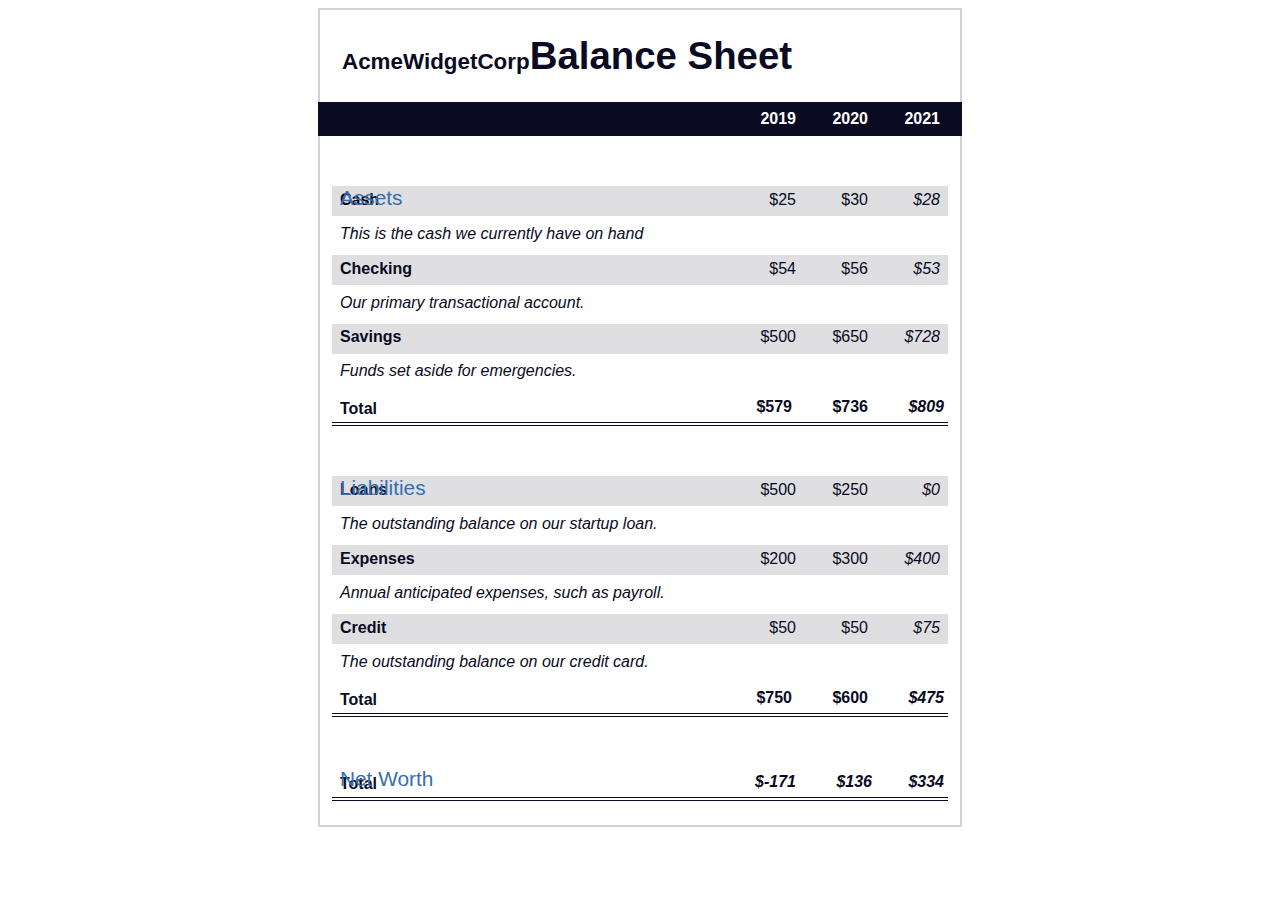
<file: 02/index.html>
<!DOCTYPE html>
<html lang="en">
  <head>
    <meta charset="UTF-8" />
    <meta name="viewport" content="width=device-width, initial-scale=1.0" />
    <link rel="stylesheet" href="styles.css" />
    <title>Document</title>
  </head>
  <body>
    <main>
      <section>
        <h1>
          <span class="flex"
            ><span>AcmeWidgetCorp</span><span>Balance Sheet</span></span
          >
        </h1>
        <div id="years" aria-hidden="true">
          <span class="year">2019</span><span class="year">2020</span
          ><span class="year">2021</span>
        </div>
        <div class="table-wrap">
          <table>
            <caption>
              Assets
            </caption>
            <thead>
              <tr>
                <th><span class="sr-only year">2019</span></th>
                <th><span class="sr-only year">2020</span></th>
                <th class="current"><span class="sr-only year">2021</span></th>
              </tr>
            </thead>
            <tbody>
              <tr class="data">
                <th>
                  Cash
                  <span class="description"
                    >This is the cash we currently have on hand</span
                  >
                </th>
                <td>$25</td>
                <td>$30</td>
                <td class="current">$28</td>
              </tr>
              <tr class="data">
                <th>
                  Checking
                  <span class="description"
                    >Our primary transactional account.</span
                  >
                </th>
                <td>$54</td>
                <td>$56</td>
                <td class="current">$53</td>
              </tr>
              <tr class="data">
                <th>
                  Savings
                  <span class="description">
                    Funds set aside for emergencies.</span
                  >
                </th>
                <td>$500</td>
                <td>$650</td>
                <td class="current">$728</td>
              </tr>
              <tr class="total">
                <th>Total <span class="sr-only">Assets.</span></th>
                <td>$579</td>
                <td>$736</td>
                <td class="current">$809</td>
              </tr>
            </tbody>
          </table>
          <table>
            <caption>
              Liabilities
            </caption>
            <thead>
              <tr>
                <td></td>
                <th><span class="sr-only">2019</span></th>
                <th><span class="sr-only">2020</span></th>
                <th><span class="sr-only">2021</span></th>
              </tr>
            </thead>
            <tbody>
              <tr class="data">
                <th>
                  Loans
                  <span class="description"
                    >The outstanding balance on our startup loan.</span
                  >
                </th>
                <td>$500</td>
                <td>$250</td>
                <td class="current">$0</td>
              </tr>
              <tr class="data">
                <th>
                  Expenses
                  <span class="description"
                    >Annual anticipated expenses, such as payroll.</span
                  >
                </th>
                <td>$200</td>
                <td>$300</td>
                <td class="current">$400</td>
              </tr>
              <tr class="data">
                <th>
                  Credit
                  <span class="description"
                    >The outstanding balance on our credit card.</span
                  >
                </th>
                <td>$50</td>
                <td>$50</td>
                <td class="current">$75</td>
              </tr>
              <tr class="total">
                <th>Total <span class="sr-only">Liabilities</span></th>
                <td>$750</td>
                <td>$600</td>
                <td class="current">$475</td>
              </tr>
            </tbody>
          </table>
          <table>
            <caption>
              Net Worth
            </caption>
            <thead>
              <tr>
                <td></td>
                <th><span class="sr-only">2019</span></th>
                <th><span class="sr-only">2020</span></th>
                <th><span class="sr-only">2021</span></th>
              </tr>
            </thead>
            <tbody>
              <tr class="total">
                <th>Total <span class="sr-only">Net Worth</span></th>
                <td class="current">$-171</td>
                <td class="current">$136</td>
                <td class="current">$334</td>
              </tr>
            </tbody>
          </table>
        </div>
      </section>
    </main>
  </body>
</html>
</file>
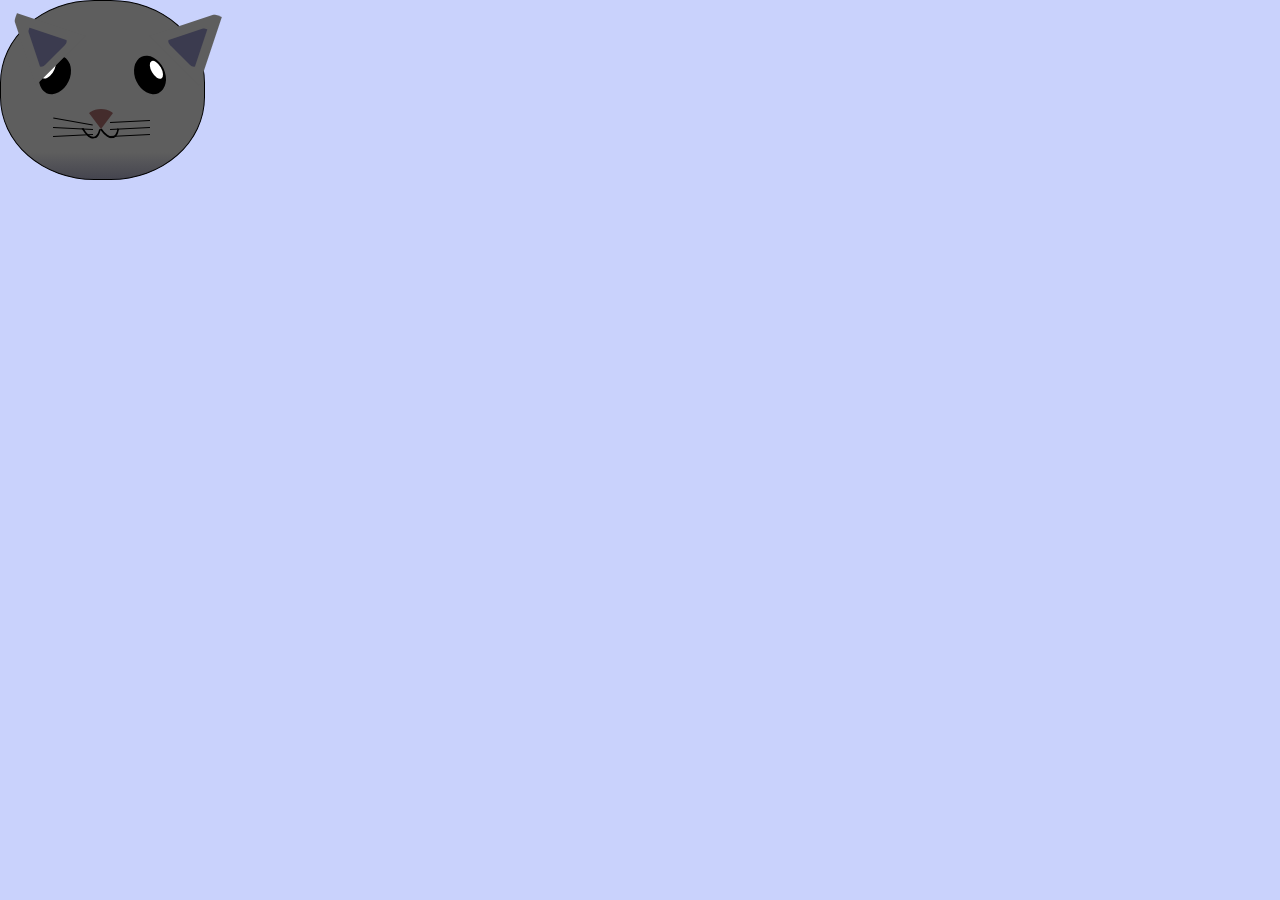
<file: 03/index.html>
<!DOCTYPE html>
<html lang="en">
  <head>
    <meta charset="UTF-8" />
    <meta name="viewport" content="width=device-width, initial-scale=1.0" />
    <link rel="stylesheet" href="./styles.css" />
    <title>fCC Cat Painting</title>
  </head>
  <body>
    <main>
      <div class="cat-head">
        <div class="cat-ears">
          <div class="cat-left-ear"><div class="cat-left-inner-ear"></div></div>
          <div class="cat-right-ear">
            <div class="cat-right-inner-ear"></div>
          </div>
        </div>
        <div class="cat-eyes">
          <div class="cat-left-eye">
            <div class="cat-left-inner-eye"></div>
          </div>
          <div class="cat-right-eye">
            <div class="cat-right-inner-eye"></div>
          </div>
        </div>
        <div class="cat-nose"></div>
        <div class="cat-mouth">
          <div class="cat-mouth-line-left"></div>
          <div class="cat-mouth-line-right"></div>
        </div>
        <div class="cat-whiskers">
          <div class="cat-whiskers-left">
            <div class="cat-whisker-left-top"></div>
            <div class="cat-whisker-left-middle"></div>
            <div class="cat-whisker-left-bottom"></div>
          </div>
          <div class="cat-whiskers-right">
            <div class="cat-whisker-right-top"></div>
            <div class="cat-whisker-right-middle"></div>
            <div class="cat-whisker-right-bottom"></div>
          </div>
        </div>
      </div>
    </main>
  </body>
</html>
</file>
<file: 02/styles.css>
html {
  box-sizing: border-box;
}

body {
  font-family: sans-serif;
  color: #0a0a23;
}
span[class~="sr-only"] {
  border: 0 !important;
  clip: rect(1px, 1px, 1px, 1px) !important;
  clip-path: inset(50%) !important;
  width: 1px !important;
  height: 1px !important;
  overflow: hidden !important;
  white-space: nowrap !important;
  position: absolute !important;
  padding: 0 !important;
  margin: -1px !important;
}

h1 {
  max-width: 37.25rem;
  margin: 0 auto;
  padding: 1.5rem 1.25rem;
}

h1.flex {
  display: flex;
  flex-direction: column-reverse;
  gap: 1rem;
}

h1 .flex span:first-of-type {
  font-size: 0.7em;
}

h1 .flex span:last-of-type {
  font-size: 1.2em;
}

section {
  max-width: 40rem;
  margin: 0 auto;
  border: 2px solid #d0d0d5;
}
#years {
  display: flex;
  justify-content: flex-end;
  position: sticky;
  top: 0;
  color: #fff;
  background-color: #0a0a23;
  margin: 0 -2px;
  padding: 0.5rem calc(1.25rem + 2px) 0.5rem 0;
  z-index: 999;
}

#years span[class] {
  font-weight: bold;
  width: 4.5rem;
  text-align: right;
}

.table-wrap {
  padding: 0 0.75rem 1.5rem 0.75rem;
}

table{
    border-collapse: collapse;
    border: 0;
    width: 100%;
    position: relative;
    margin-top:3rem;
}

table caption{
color: #356eaf;
font-size:  1.3em;
font-weight: normal;
position: absolute;
top:-2.25;
left:0.5rem;
}

tbody td{
    max-width: 4rem;
    min-width: 4rem;
    width: 100vw;
}

tbody th{
    width: calc(100% - 12rem);
}

tr[class="total"]{
    border-bottom: 4px double #0a0a23;
    font-weight: bold;
}

tr[class="total"] th{
    text-align: left;
    padding: 0.5rem 0 0.25rem 0.5rem;
}

tr.total td{
text-align: right;
padding: 0 0.25rem;
}
tr.total td:nth-last-of-type(3){
    padding-right: 0.5rem;
}
tr.total:hover{
background-color: #99c9ff;
}

td.current{
    font-style: italic;
}

tr.data{
   background-image: linear-gradient(to bottom, #dfdfe2 1.845rem, white 1.845rem);
}

tr.data th{
text-align: left;
padding: 0.3rem 0 0 0.5rem;
}

tr.data th .description{
    display: block;
    font-style: italic;
    font-weight: normal;
    padding: 1rem 0 0.75rem;
    margin-right: -13.5rem;
}

tr.data td{
    vertical-align: top;
    text-align: right;
    padding: 0.3rem 0.25rem 0;
}

    tr.data td:last-of-type{
        padding-right: 0.5rem;
    }
</file>
<file: 03/styles.css>
* {
  box-sizing: border-box;
}
body {
  background-color: #c9d2fc;
}

.cat-head {
  position: absolute;
  top: 0px;
  left: 0px;
  right: 0;
  bottom: 0;
  width: 205px;
  height: 180px;
  border: 1px solid #000;
  border-radius: 46%;
  background: linear-gradient(#5e5e5e 85%, #45454f 100%);
}

.cat-left-ear {
  position: absolute;
  border-left: 35px solid transparent;
  border-right: 35px solid transparent;
  border-bottom: 70px solid #5e5e5e;
  top: -26;
  left: -31;
  border-top-left-radius: 90px;
  border-top-right-radius: 10px;
  transform: rotate(-45deg);
  z-index: 1;
}

.cat-right-ear {
  border-left: 35px solid transparent;
  border-right: 35px solid transparent;
  border-bottom: 70px solid #5e5e5e;
  position: absolute;
  top: -26;
  left: 163px;
  transform: rotate(45deg);
  border-top-left-radius: 90px;
  border-top-right-radius: 10px;
  z-index: 1;
}

.cat-left-inner-ear {
  border-left: 20px solid transparent;
  border-right: 20px solid transparent;
  border-bottom: 40px solid #3b3b4f;
  position: absolute;
  top: 22px;
  left: -20px;
  border-bottom-right-radius: 40%;
  border-bottom-left-radius: 40%;
  border-top-left-radius: 90px;
  border-top-right-radius: 10px;
}

.cat-right-inner-ear {
  border-left: 20px solid transparent;
  border-right: 20px solid transparent;
  border-bottom: 40px solid #3b3b4f;
  position: absolute;
  top: 22px;
  left: -20px;
  border-bottom-right-radius: 40%;
  border-bottom-left-radius: 40%;
  border-top-left-radius: 90px;
  border-top-right-radius: 10px;
}

.cat-left-eye {
  width: 30px;
  height: 40px;
  background-color: #000;
  position: absolute;
  top: 54px;
  left: 39px;
  border-radius: 60%;
  transform: rotate(25deg);
}
.cat-right-eye {
  width: 30px;
  height: 40px;
  background-color: #000;
  position: absolute;
  top: 54px;
  left: 134px;
  border-radius: 60%;
  transform: rotate(-25deg);
}

.cat-left-inner-eye {
  width: 10px;
  height: 20px;
  background-color: #fff;
  position: absolute;
  top: 8px;
  left: 2px;
  border-radius: 60%;
  transform: rotate(10deg);
}

.cat-right-inner-eye {
  width: 10px;
  height: 20px;
  background-color: #fff;
  position: absolute;
  top: 8px;
  left: 18px;
  border-radius: 60%;
  transform: rotate(-5deg);
}

.cat-nose {
  border-left: 15px solid transparent;
  border-right: 15px solid transparent;
  border-bottom: 20px solid #442c2c;
  position: absolute;
  top: 108px;
  left: 85px;
  border-top-left-radius: 50%;
  border-bottom-right-radius: 50%;
  border-bottom-left-radius: 50%;
  transform: rotate(180deg);
}

.cat-mouth div {
  width: 30px;
  height: 50px;
  border: 2px solid #000;
  border-color: black transparent transparent transparent;
  border-radius: 190%/190px 150px 0 0;
}

.cat-mouth-line-left {
  position: absolute;
  top: 88px;
  left: 74px;
  transform: rotate(170deg);
}

.cat-mouth-line-right {
  position: absolute;
  top: 88px;
  left: 91px;
  transform: rotate(165deg);
}

.cat-whiskers-left div {
  width: 40px;
  height: 1px;
  background-color: #000;
}

.cat-whiskers-right div {
  width: 40px;
  height: 1px;
  background-color: #000;
}

.cat-whisker-left-top {
  position: absolute;
  top: 120px;
  left: 52px;
  transform: rotate(10deg);
}
.cat-whisker-left-middle {
  position: absolute;
  top: 127px;
  left: 52px;
  transform: rotate(3deg);
}
.cat-whisker-left-bottom {
  position: absolute;
  top: 134px;
  left: 52px;
  transform: rotate(-3deg);
}
.cat-whisker-right-top{
    position: absolute;
    top: 120px;
    left: 109px;
    transform: rotate(-3deg);
}
.cat-whisker-right-middle{
    position: absolute;
    top: 127px;
    left: 109px;
    transform: rotate(-3deg);
}
.cat-whisker-right-bottom{
    position: absolute;
    top: 134px;
    left: 109px;
    transform: rotate(-3deg);
}
</file>
